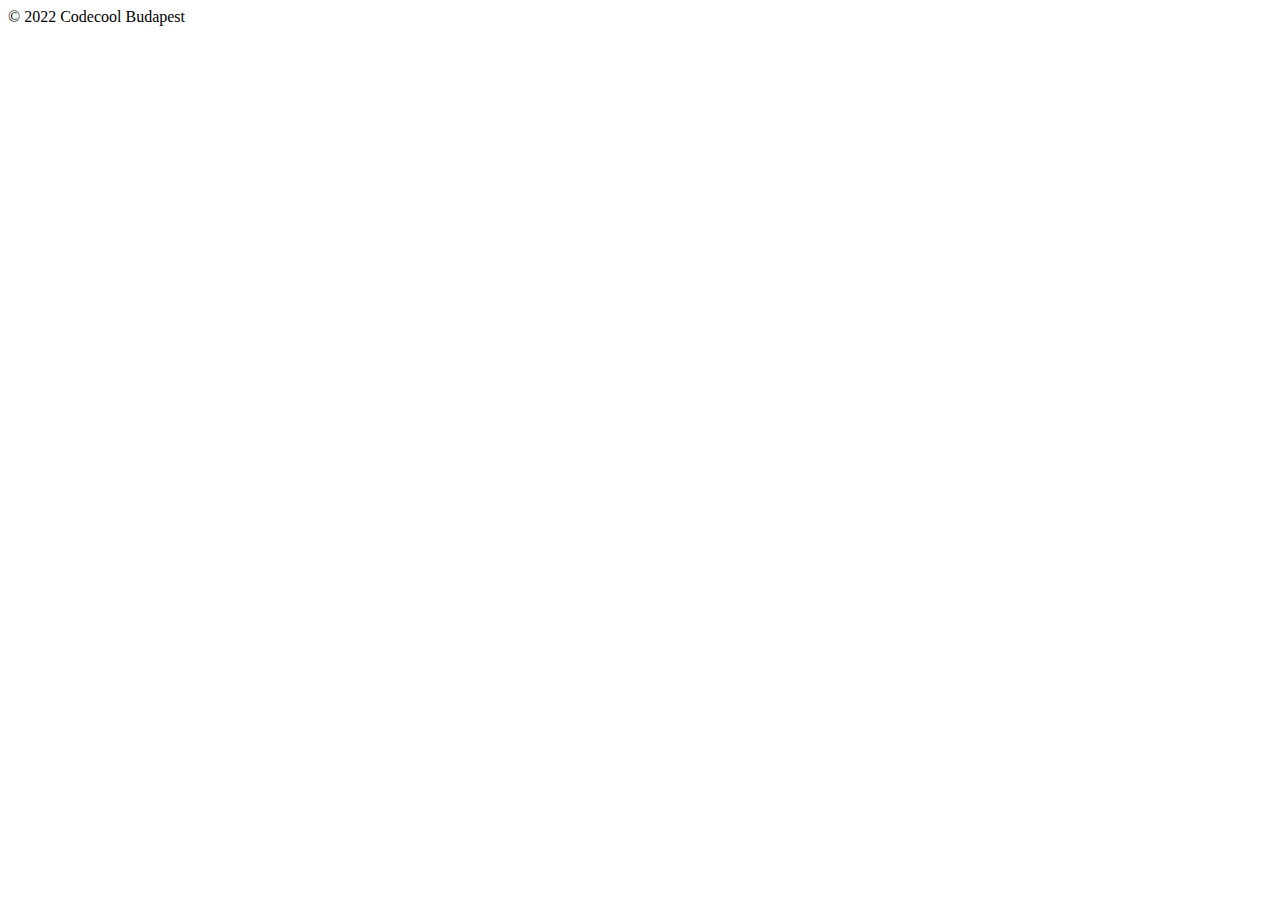
<file: src/main/webapp/templates/footer.html>
<!doctype html>
<html lang="en" xmlns="http://www.w3.org/1999/xhtml" xmlns:th="http://www.thymeleaf.org">
<body>

<div th:fragment="copy">
    <div class="card footer">
        <div class="card-body">
            &copy; 2022 Codecool Budapest
        </div>
    </div>
</div>

</body>
</html>
</file>
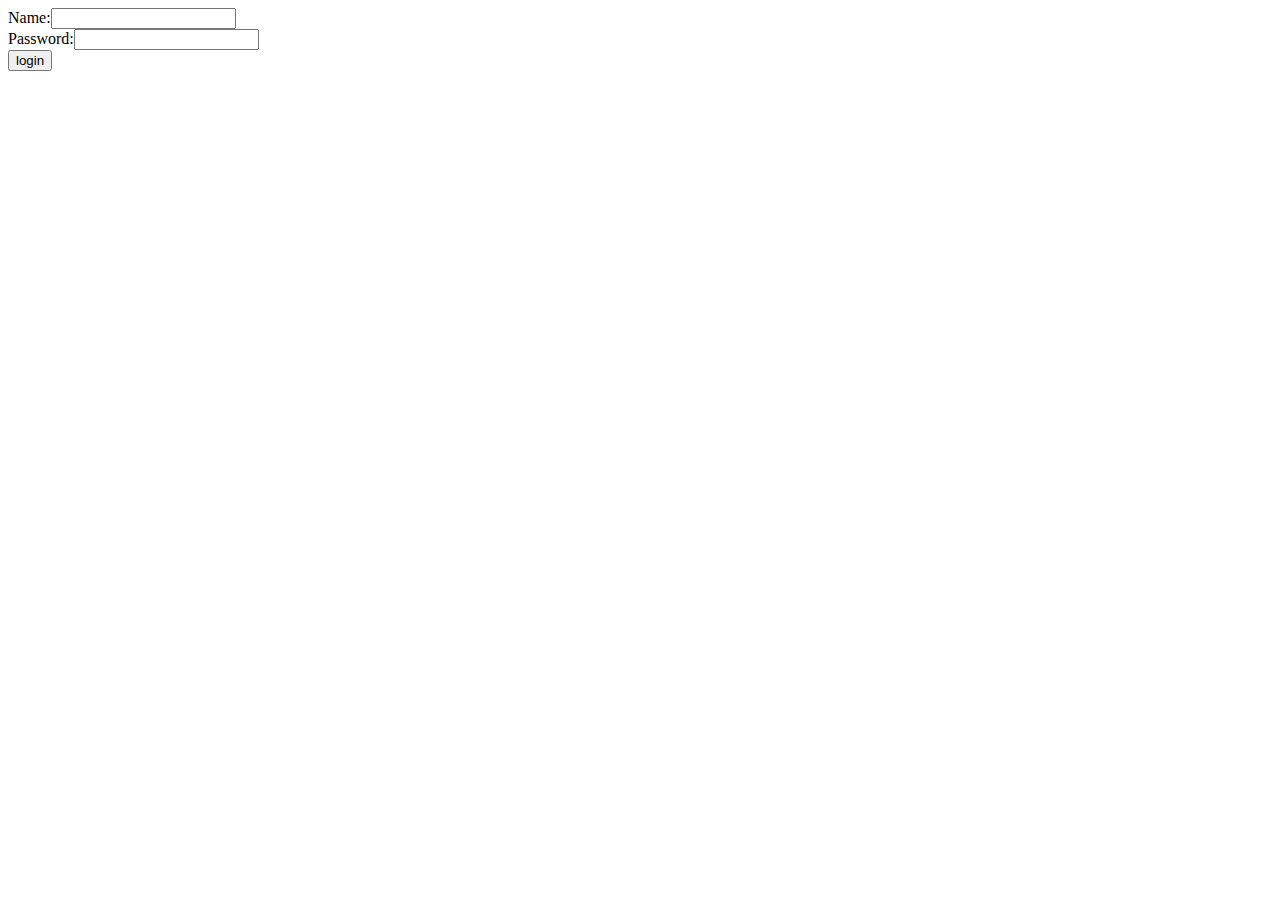
<file: src/main/webapp/templates/login.html>
<!DOCTYPE html>
<html lang="en">
<head>
    <meta charset="UTF-8">
    <title>Login</title>
</head>
<body>
<div class="login">
    <form action="LoginServlet" method="post">
        Name:<input type="text" name="name"><br>
        Password:<input type="password" name="password"><br>
        <input type="submit" value="login">
    </form>
</div>
</body>
</html>
</file>
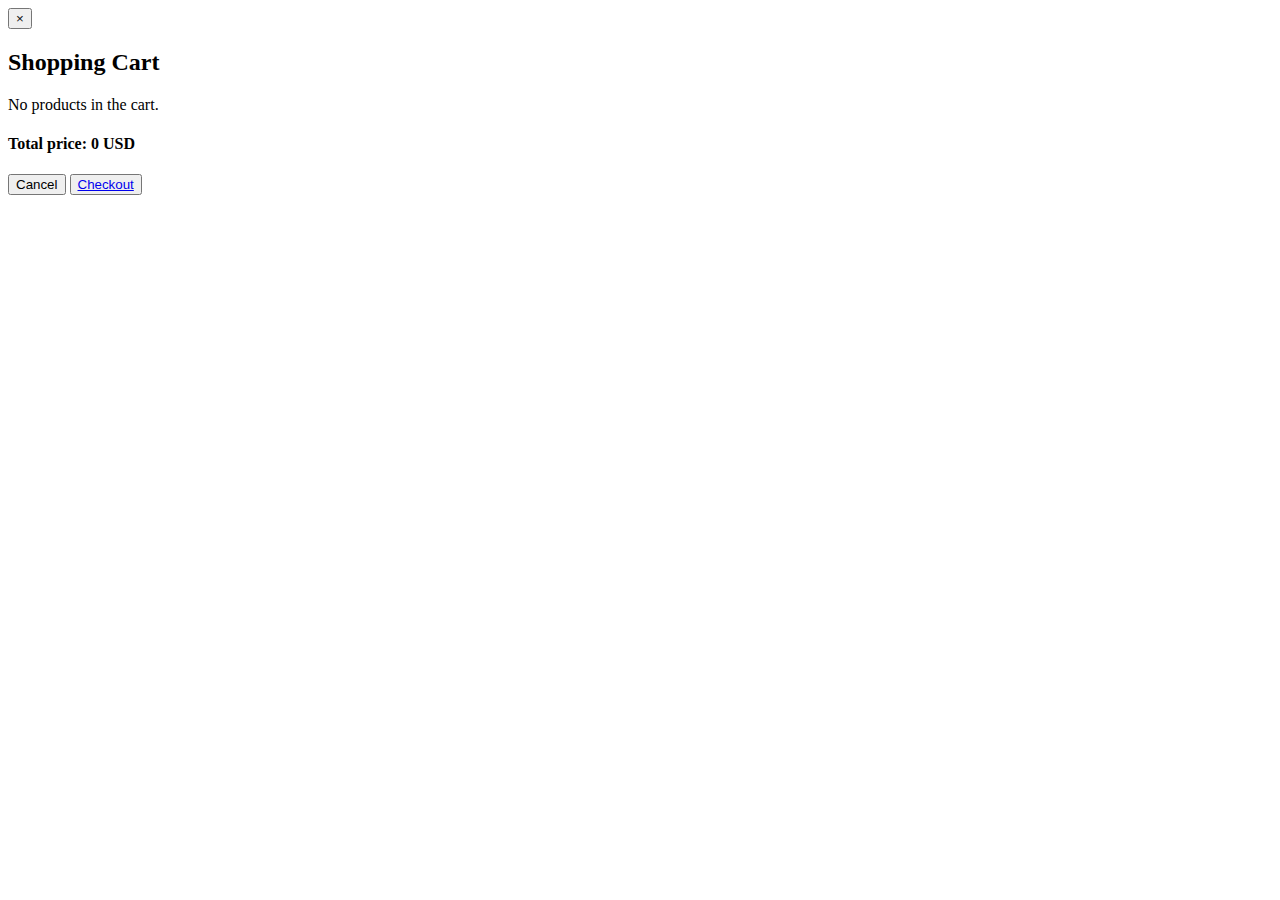
<file: src/main/webapp/templates/modal.html>
<!DOCTYPE html>
<html lang="en">
<head>
    <meta charset="UTF-8">
    <title>Title</title>
</head>

<body>
<div id="myModal" th:fragment="modal">
    <!-- The Modal -->
    <div class="modal" id="myModal2">
        <div class="modal-dialog">
            <div class="modal-content">
                <!-- Modal Header -->
                <div class="modal-header">
                    <button id="cross" type="button" class="close" data-dismiss="modal" style="color: #121212">&times;</button>
                    <h2>Shopping Cart</h2>
                </div>

                <!-- Modal body -->
                <div id="modal-root" class="modal-body">
                    <div id="place-holder">No products in the cart.</div>
                </div>


                <!-- Modal footer -->
                <div class="modal-footer">
                    <div class="total-price">
                        <h4>Total price: <span id="total-price">0 USD</span></h4>
                    </div>
                    <button id="close-modal-btn" type="button" class="modal-button btn-secondary" data-dismiss="modal">Cancel</button>
                    <button id="checkout-btn" type="button" class="modal-button btn-primary"><a href="/checkout"> Checkout</a></button>
                </div>

            </div>
        </div>
    </div>
</div>
</body>
</html>
</file>
